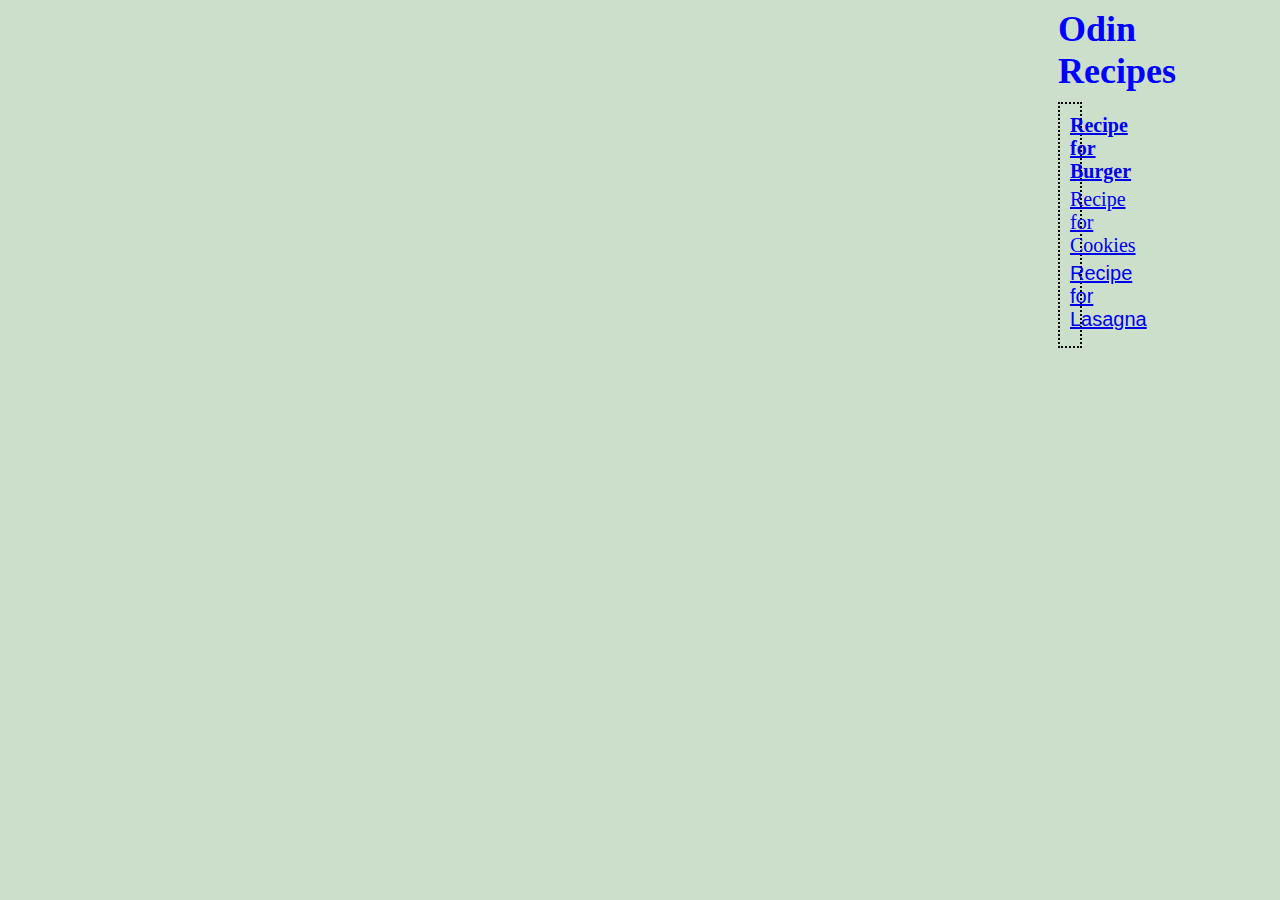
<file: index.html>
<!DOCTYPE html>
<html lang="en">
<head>
  <meta charset="UTF-8">
  <meta name="viewport" content="width=device-width, initial-scale=1.0">
  <title>Recipes</title>
  <link rel="stylesheet" href="style.css">
</head>
  <h1 class="recipes">Odin Recipes</h1>
  <ul class="links ingredients">
    <li id="burger"><a href="recipes/burger.html">Recipe for Burger</a></li>
    <li id="cookies"><a href="recipes/cookies.html">Recipe for Cookies</a></li>
    <li><a href="recipes/lasagna.html">Recipe for Lasagna</a></li>
  </ul>
</body>
</html>
</file>
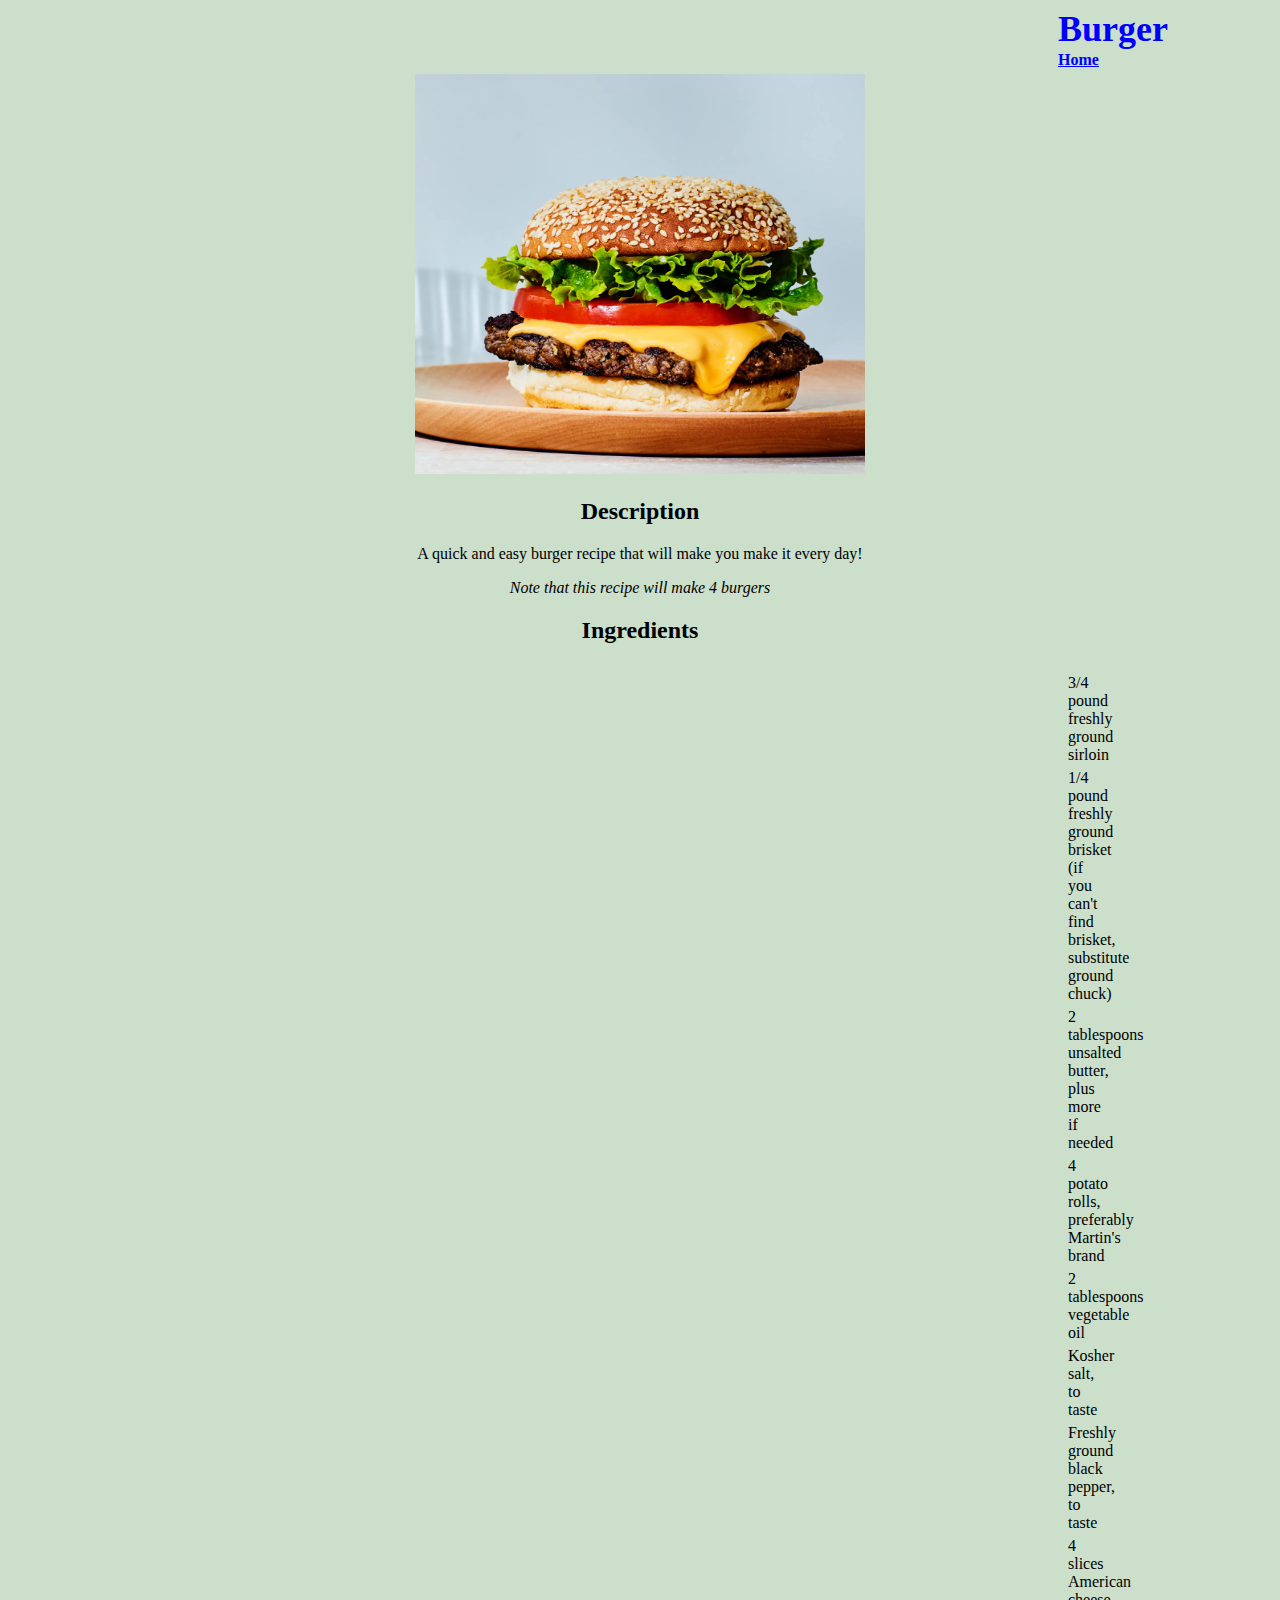
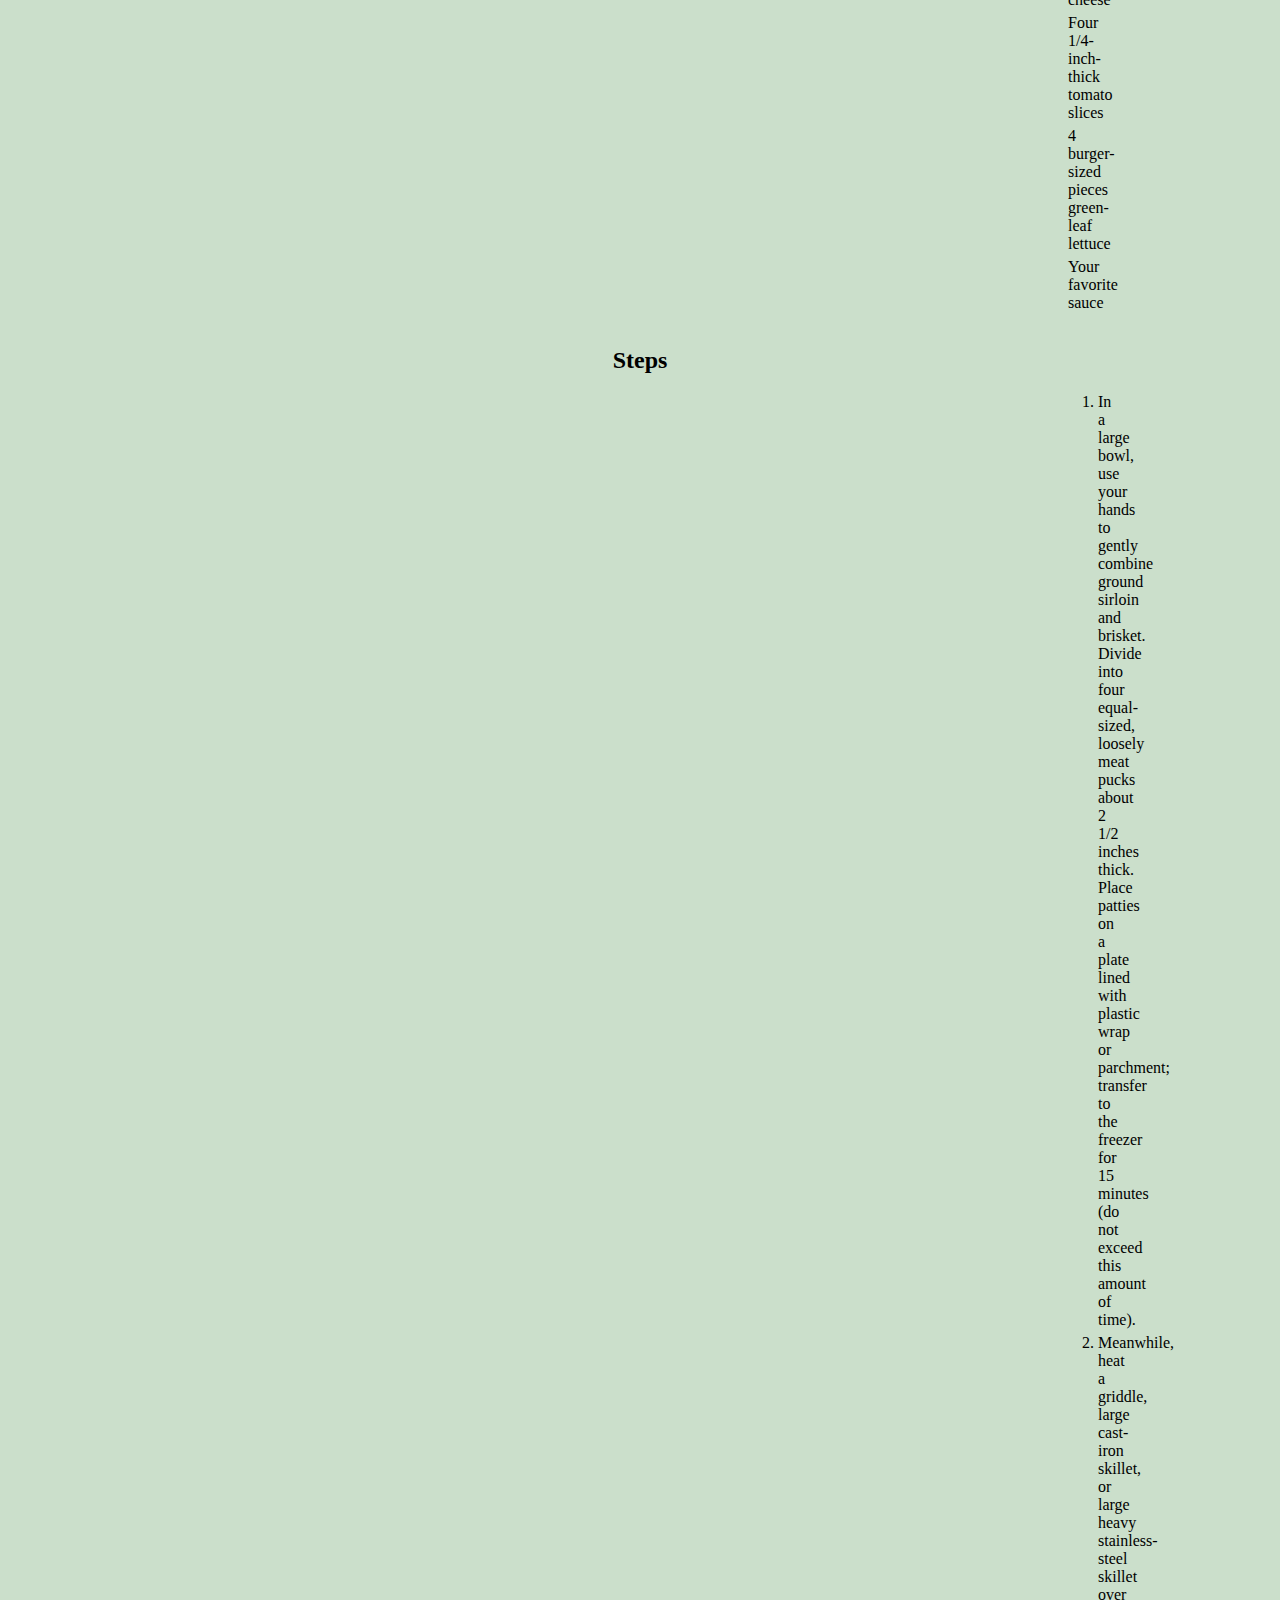
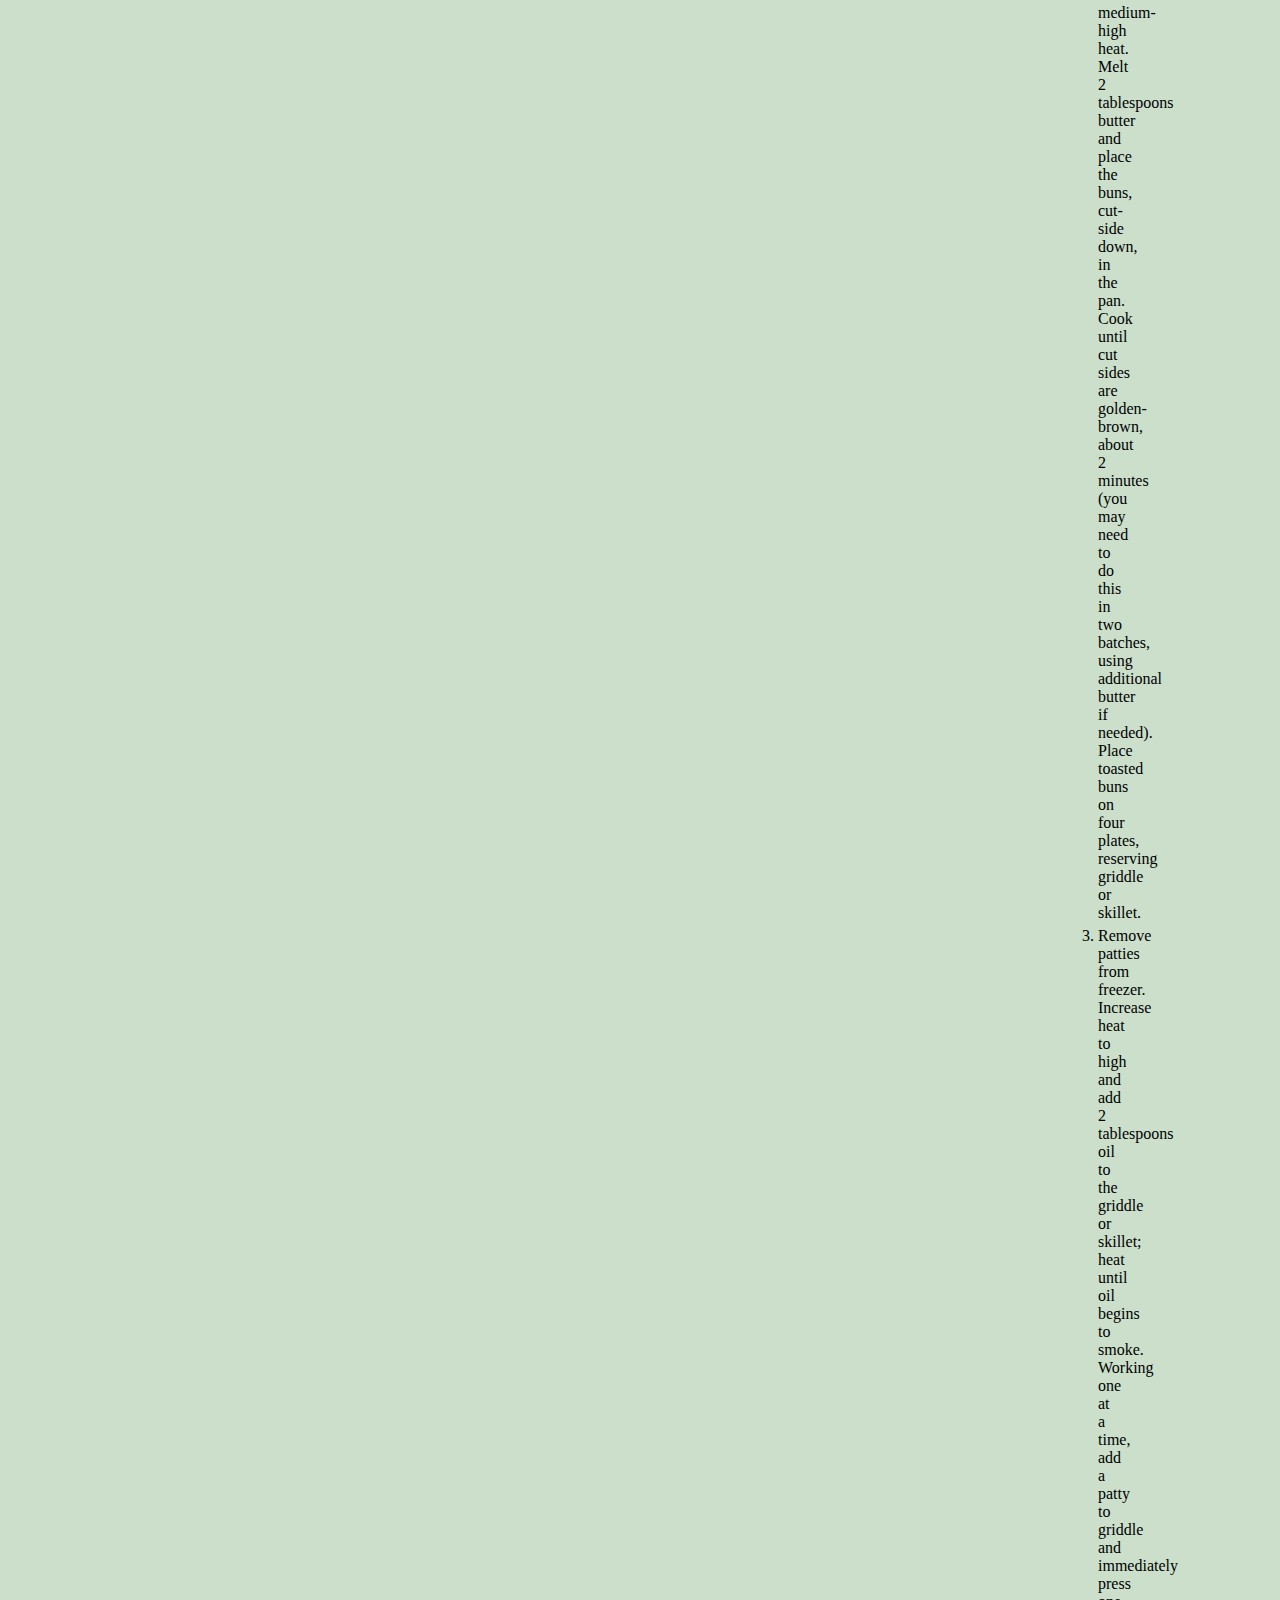
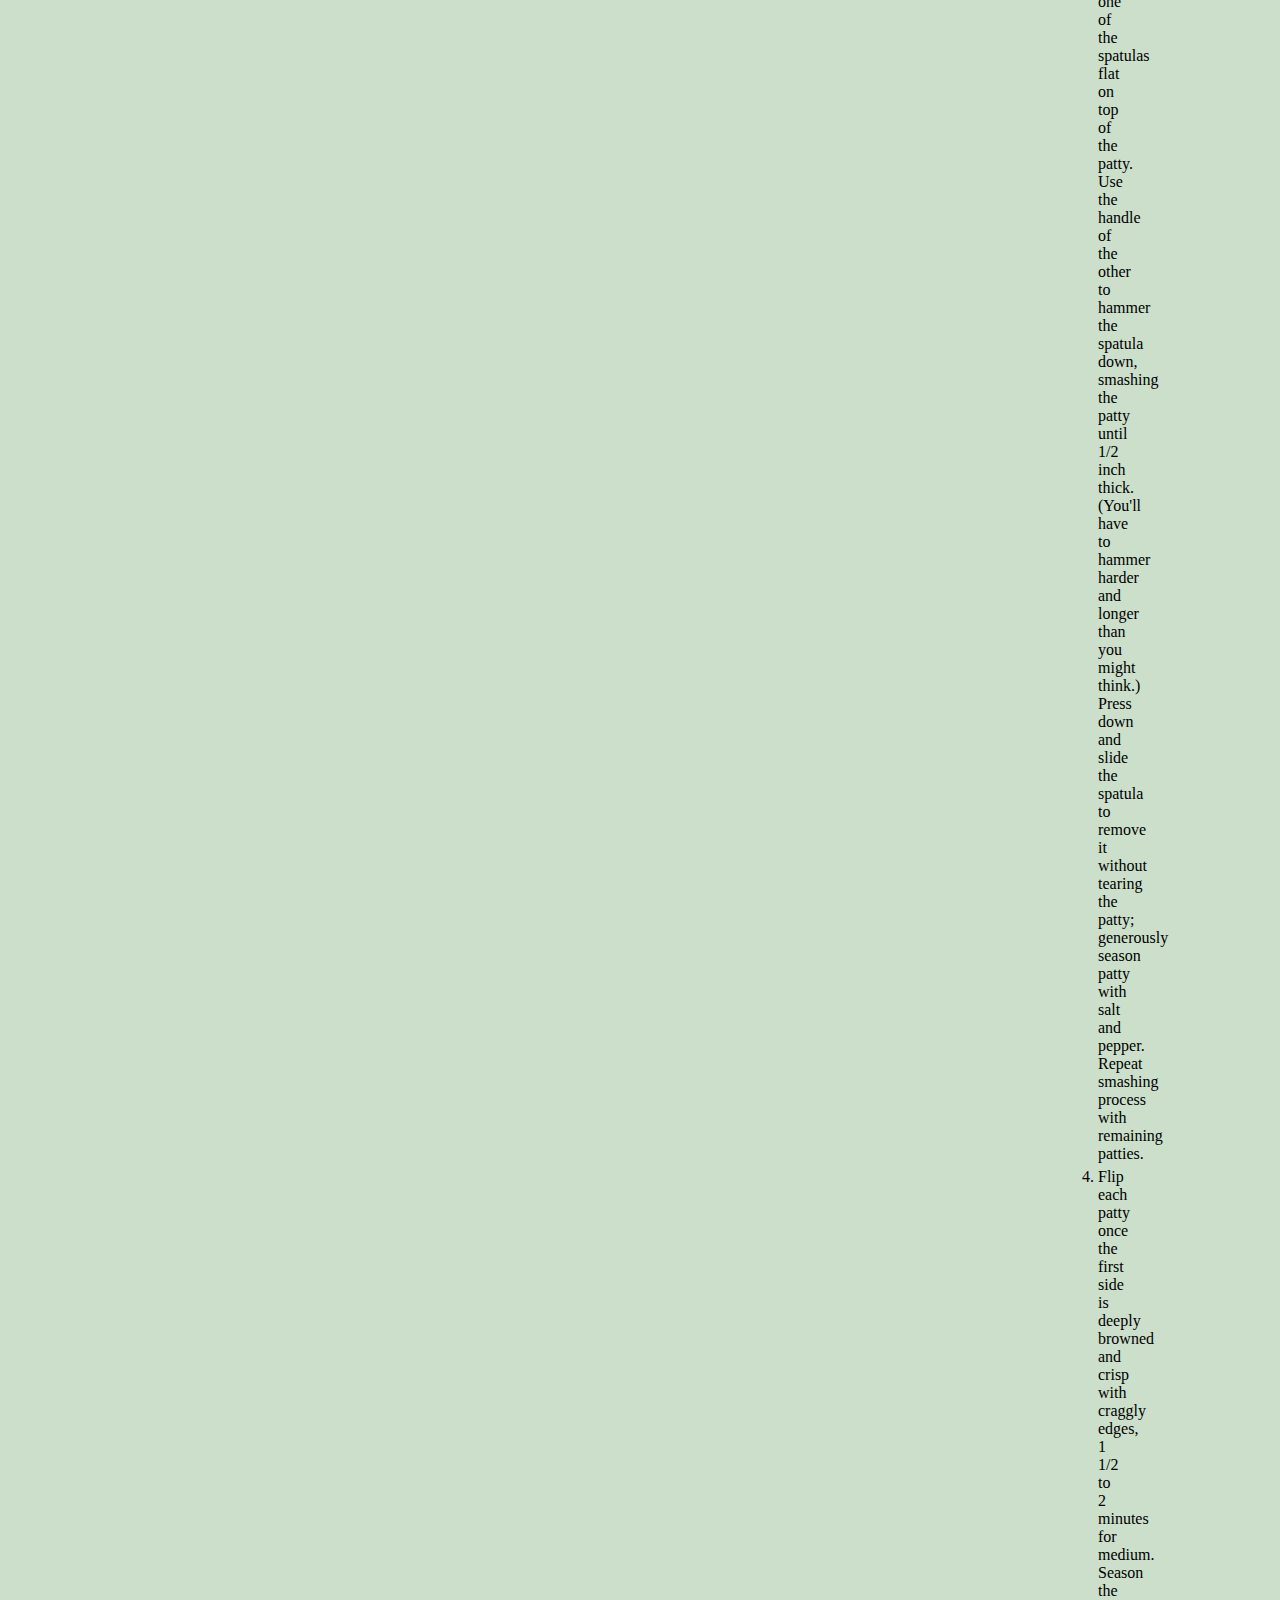
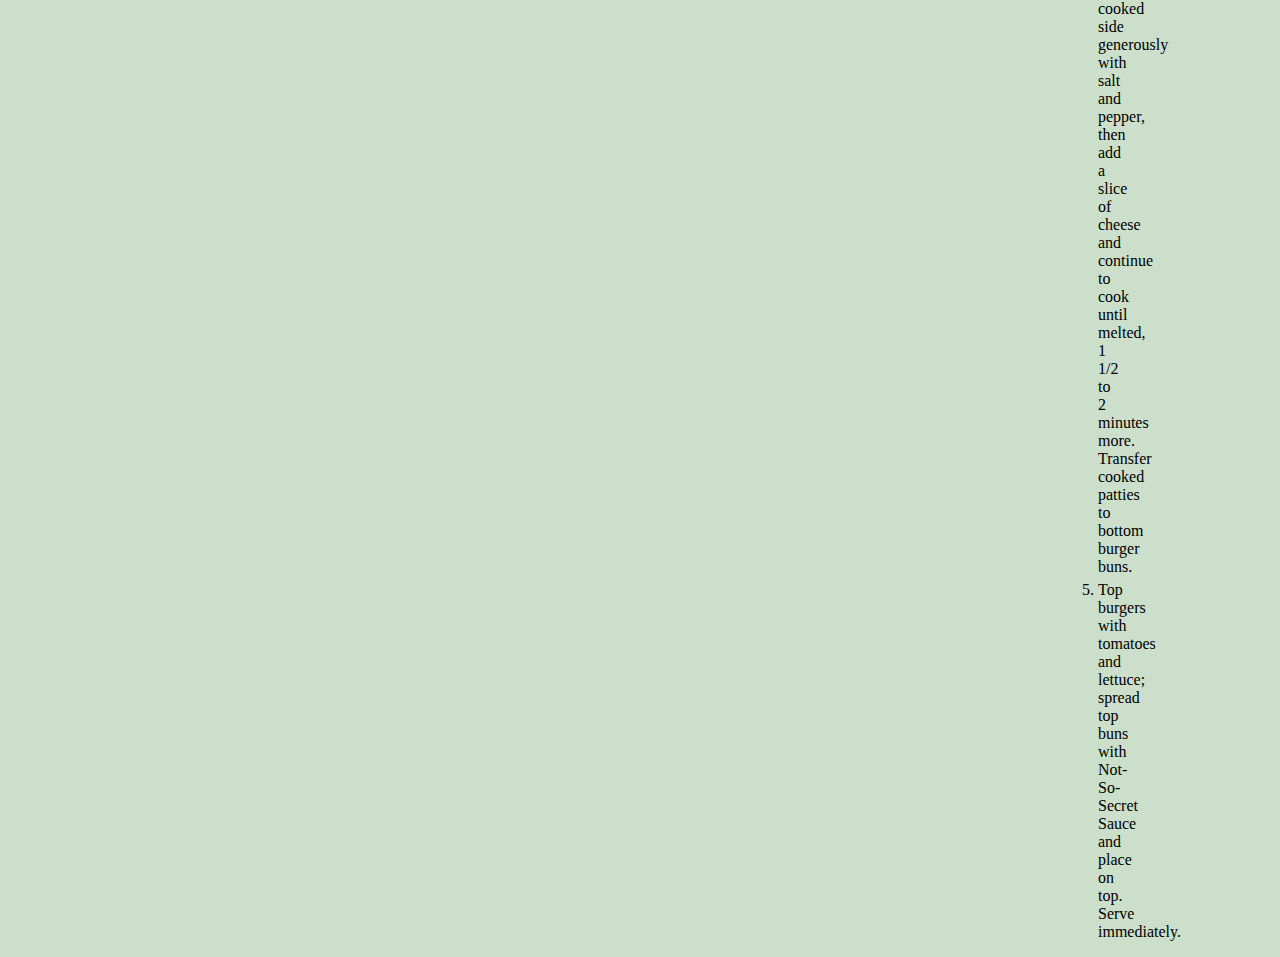
<file: recipes/burger.html>
<!DOCTYPE html>
<html lang="en">
<head>
  <meta charset="UTF-8">
  <meta name="viewport" content="width=device-width, initial-scale=1.0">
  <title>Burger</title>
  <link rel="stylesheet" href="../style.css">
</head>
<body class="center-all">
  <h1 class="recipes">Burger</h1>
  <a href="../index.html" class="home">Home</a>
  <img src="../img/burger.jpg" alt="a finished burger" height="400" width="450">
  <h2>Description</h2>
  <p>A quick and easy burger recipe that will make you make it every day!</p>
  <p><em>Note that this recipe will make 4 burgers</em></p>
  <h2>Ingredients</h2>
  <ul class="ingredients">
    <li>3/4 pound freshly ground sirloin</li>
    <li>1/4 pound freshly ground brisket (if you can't find brisket, substitute ground chuck)</li>
    <li>2 tablespoons unsalted butter, plus more if needed</li>
    <li>4 potato rolls, preferably Martin's brand</li>
    <li>2 tablespoons vegetable oil</li>
    <li>Kosher salt, to taste</li>
    <li>Freshly ground black pepper, to taste</li>
    <li>4 slices American cheese</li>
    <li>Four 1/4-inch-thick tomato slices</li>
    <li>4 burger-sized pieces green-leaf lettuce</li>
    <li>Your favorite sauce</li>
  </ul>
  <h2>Steps</h2>
  <ol class="steps">
    <li>In a large bowl, use your hands to gently combine ground sirloin and brisket. Divide into four equal-sized, loosely meat pucks about 2 1/2 inches thick. Place patties on a plate lined with plastic wrap or parchment; transfer to the freezer for 15 minutes (do not exceed this amount of time).</li>
    <li>Meanwhile, heat a griddle, large cast-iron skillet, or large heavy stainless-steel skillet over medium-high heat. Melt 2 tablespoons butter and place the buns, cut-side down, in the pan. Cook until cut sides are golden-brown, about 2 minutes (you may need to do this in two batches, using additional butter if needed). Place toasted buns on four plates, reserving griddle or skillet.</li>
    <li>Remove patties from freezer. Increase heat to high and add 2 tablespoons oil to the griddle or skillet; heat until oil begins to smoke. Working one at a time, add a patty to griddle and immediately press one of the spatulas flat on top of the patty. Use the handle of the other to hammer the spatula down, smashing the patty until 1/2 inch thick. (You'll have to hammer harder and longer than you might think.) Press down and slide the spatula to remove it without tearing the patty; generously season patty with salt and pepper. Repeat smashing process with remaining patties.</li>
    <li>Flip each patty once the first side is deeply browned and crisp with craggly edges, 1 1/2 to 2 minutes for medium. Season the cooked side generously with salt and pepper, then add a slice of cheese and continue to cook until melted, 1 1/2 to 2 minutes more. Transfer cooked patties to bottom burger buns.</li>
    <li>Top burgers with tomatoes and lettuce; spread top buns with Not-So-Secret Sauce and place on top. Serve immediately.</li>
  </ol>
</body>
</html>
</file>
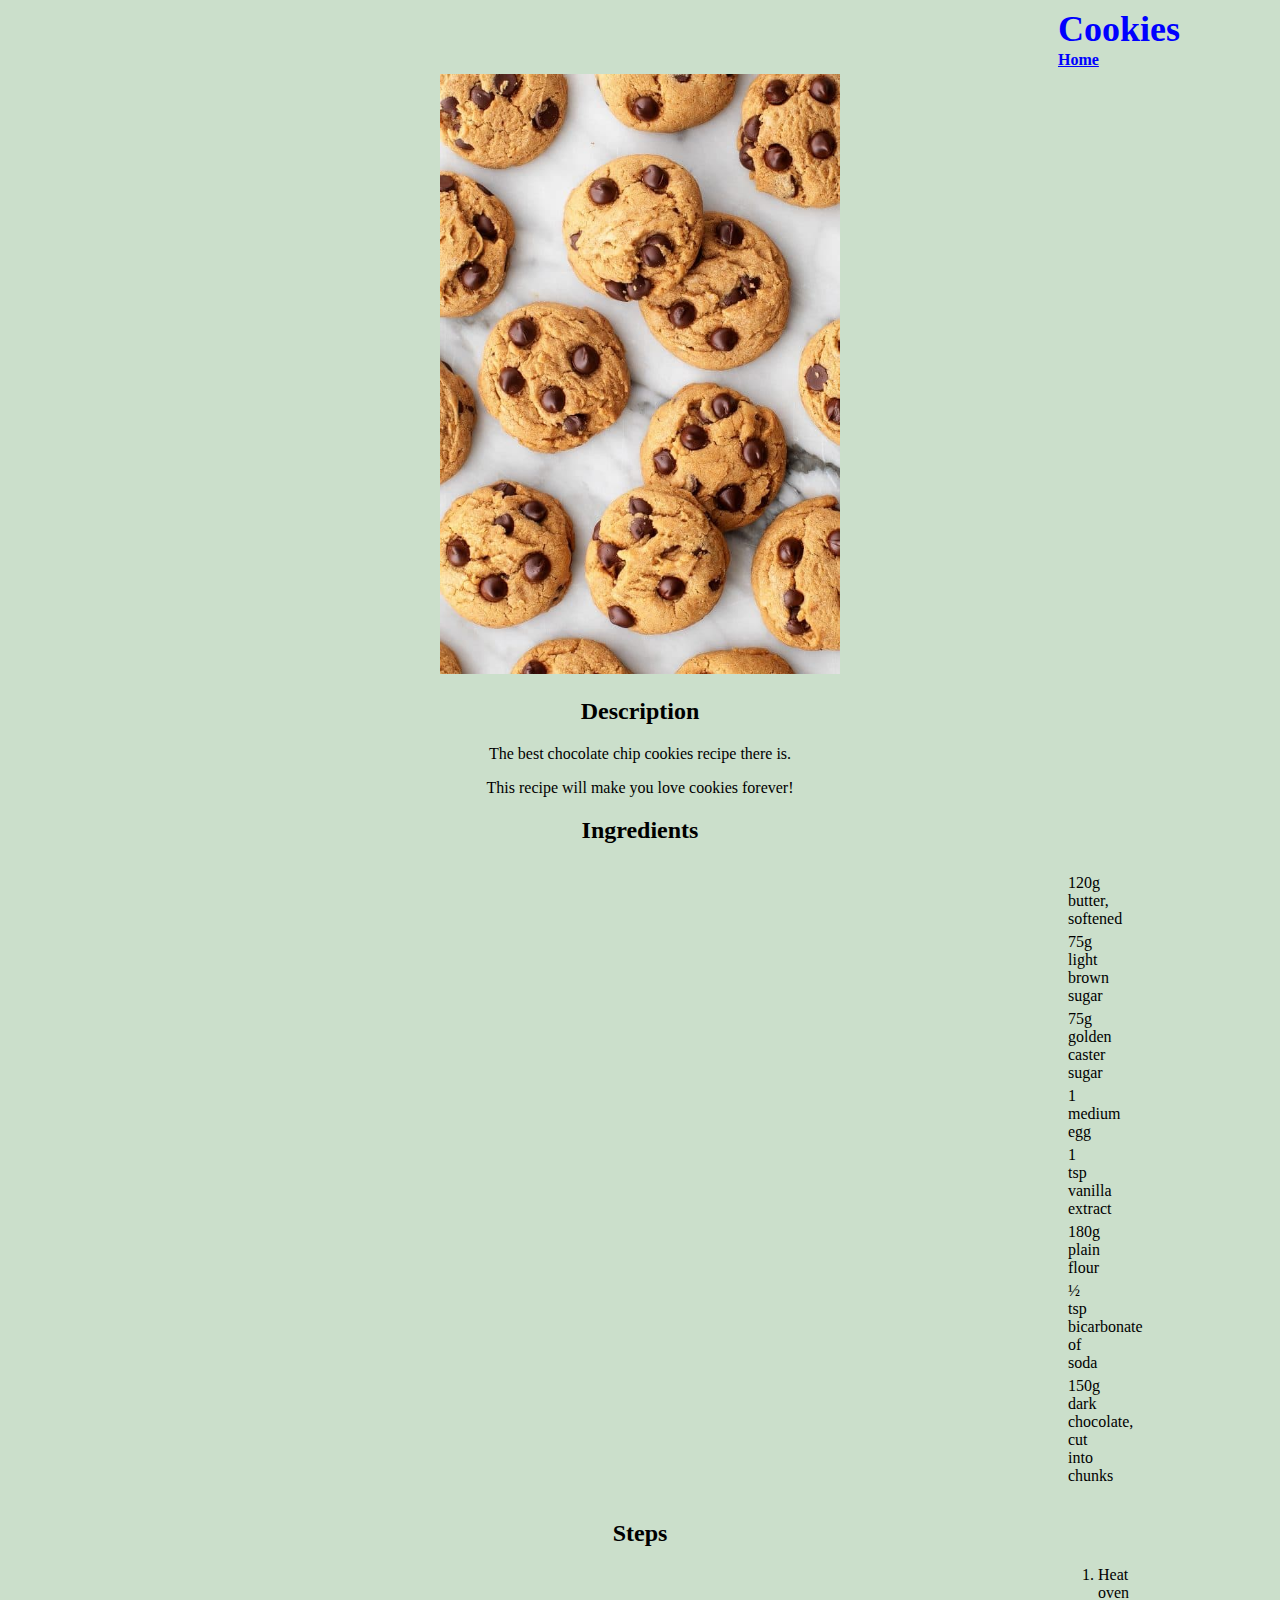
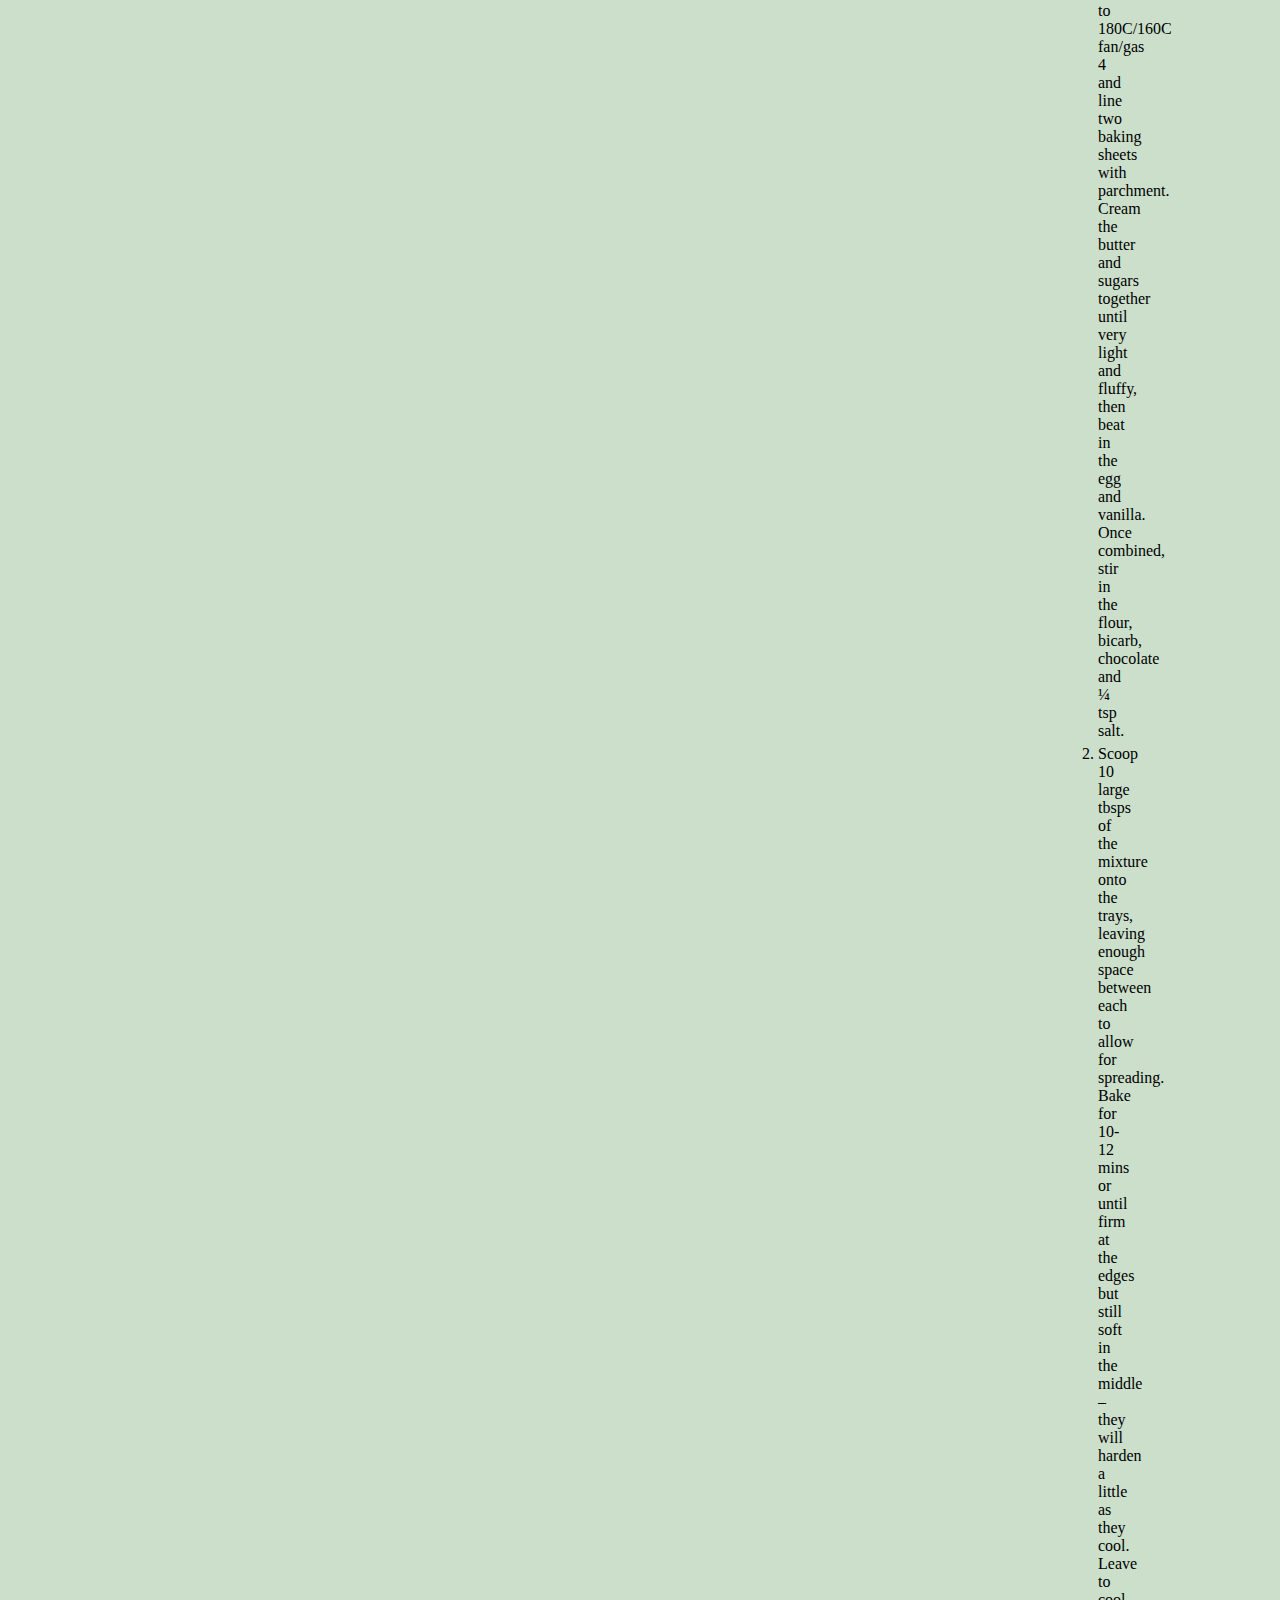
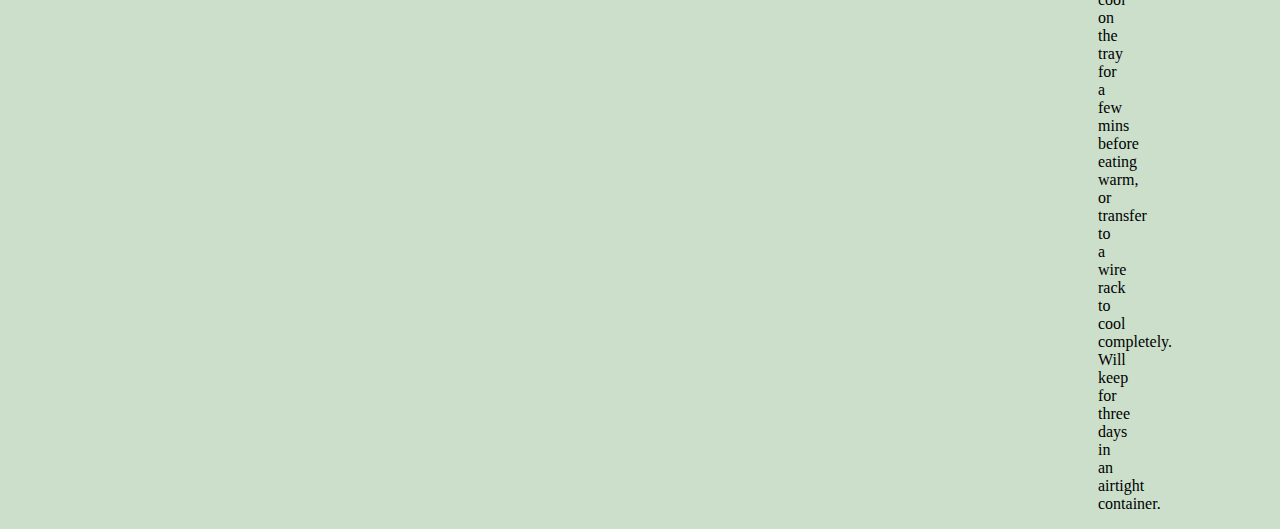
<file: recipes/cookies.html>
<!DOCTYPE html>
<html lang="en">
<head>
  <meta charset="UTF-8">
  <meta name="viewport" content="width=device-width, initial-scale=1.0">
  <title>Cookies</title>
  <link rel="stylesheet" href="../style.css">
</head>
<body class="center-all">
  <h1 class="recipes">Cookies</h1>
  <a href="../index.html" class="home">Home</a>
  <img src="../img/cookies.jpg" alt="cookies" height="600" width="400">
  <h2>Description</h2>
  <p>The best chocolate chip cookies recipe there is.</p>
  <p>This recipe will make you love cookies forever!</p>
  <h2>Ingredients</h2>
  <ul class="ingredients">
    <li>120g butter, softened</li>
    <li>75g light brown sugar</li>
    <li>75g golden caster sugar</li>
    <li>1 medium egg</li>
    <li>1 tsp vanilla extract</li>
    <li>180g plain flour</li>
    <li>½ tsp bicarbonate of soda</li>
    <li>150g dark chocolate, cut into chunks</li>
  </ul>
  <h2>Steps</h2>
  <ol class="steps">
    <li>Heat oven to 180C/160C fan/gas 4 and line two baking sheets with parchment. Cream the butter and sugars together until very light and fluffy, then beat in the egg and vanilla. Once combined, stir in the flour, bicarb, chocolate and ¼ tsp salt.</li>
    <li>Scoop 10 large tbsps of the mixture onto the trays, leaving enough space between each to allow for spreading. Bake for 10-12 mins or until firm at the edges but still soft in the middle – they will harden a little as they cool. Leave to cool on the tray for a few mins before eating warm, or transfer to a wire rack to cool completely. Will keep for three days in an airtight container.</li>
  </ol>
</body>
</html>
</file>
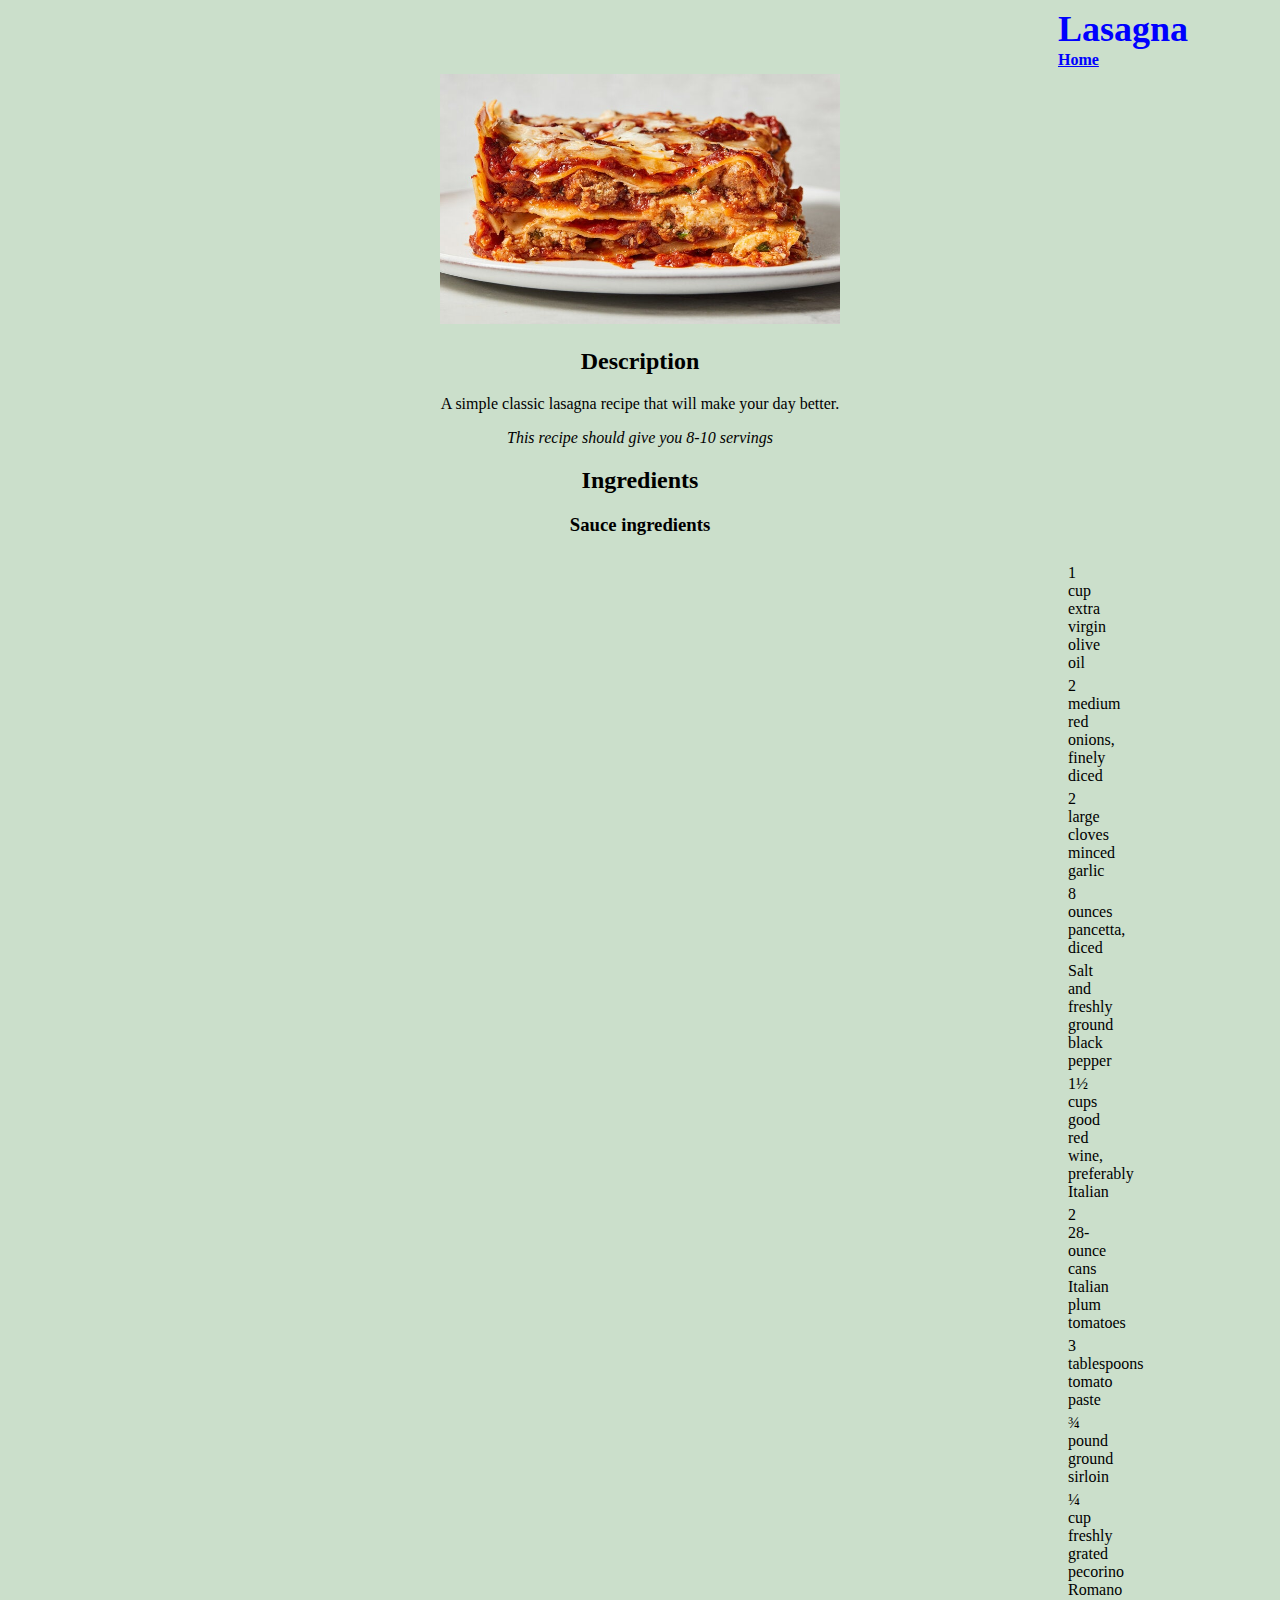
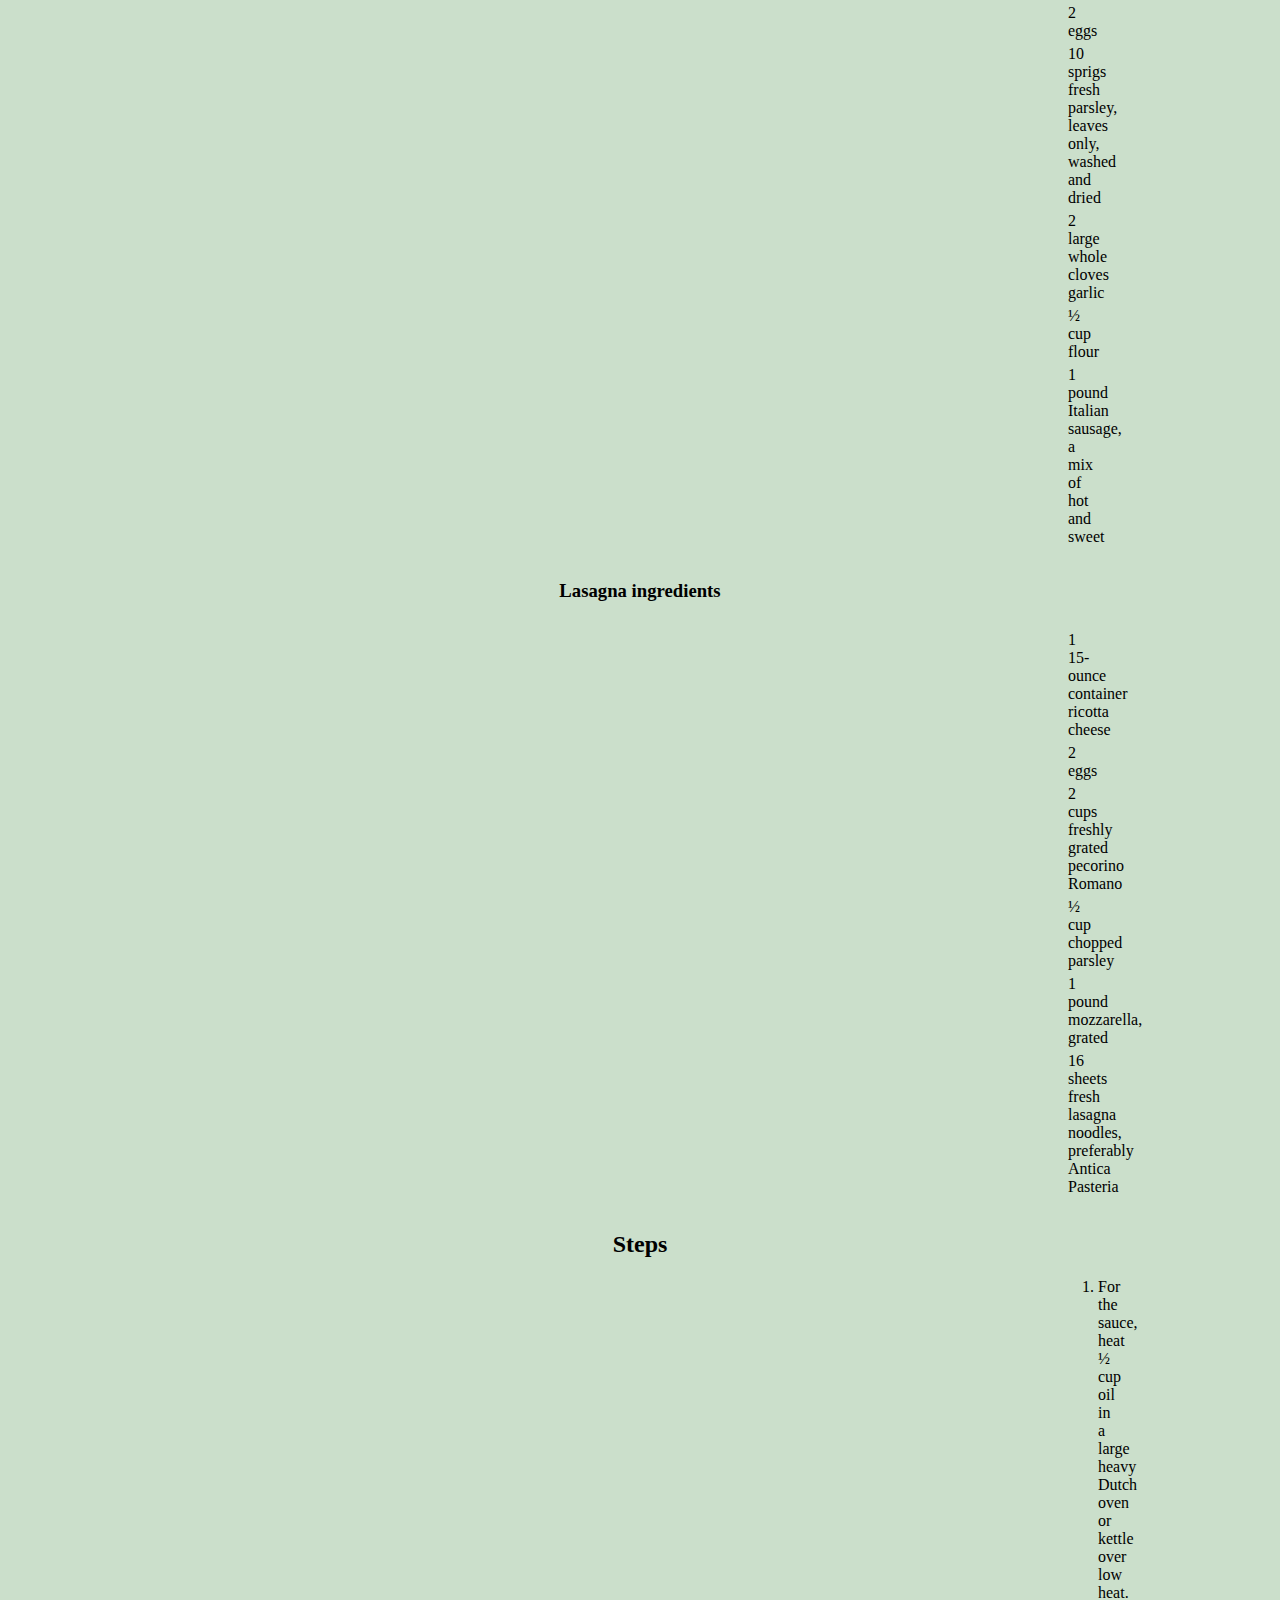
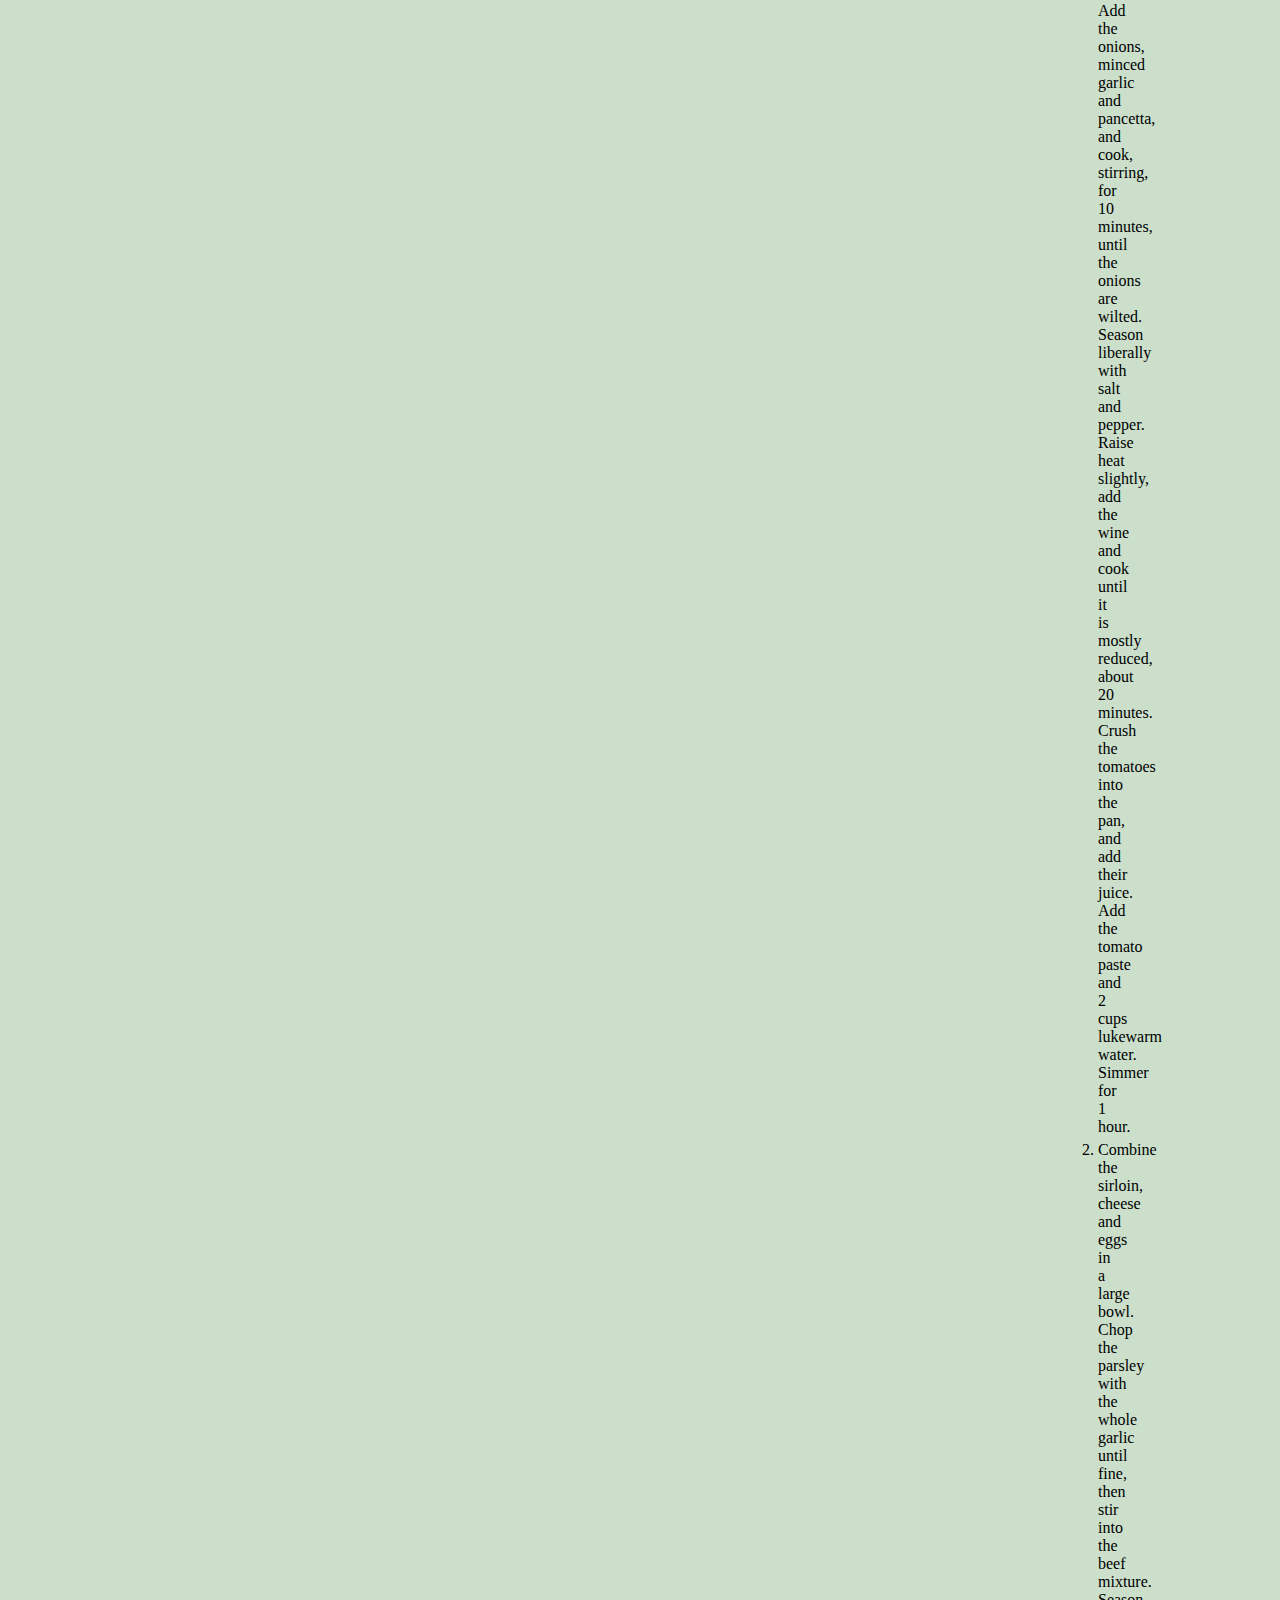
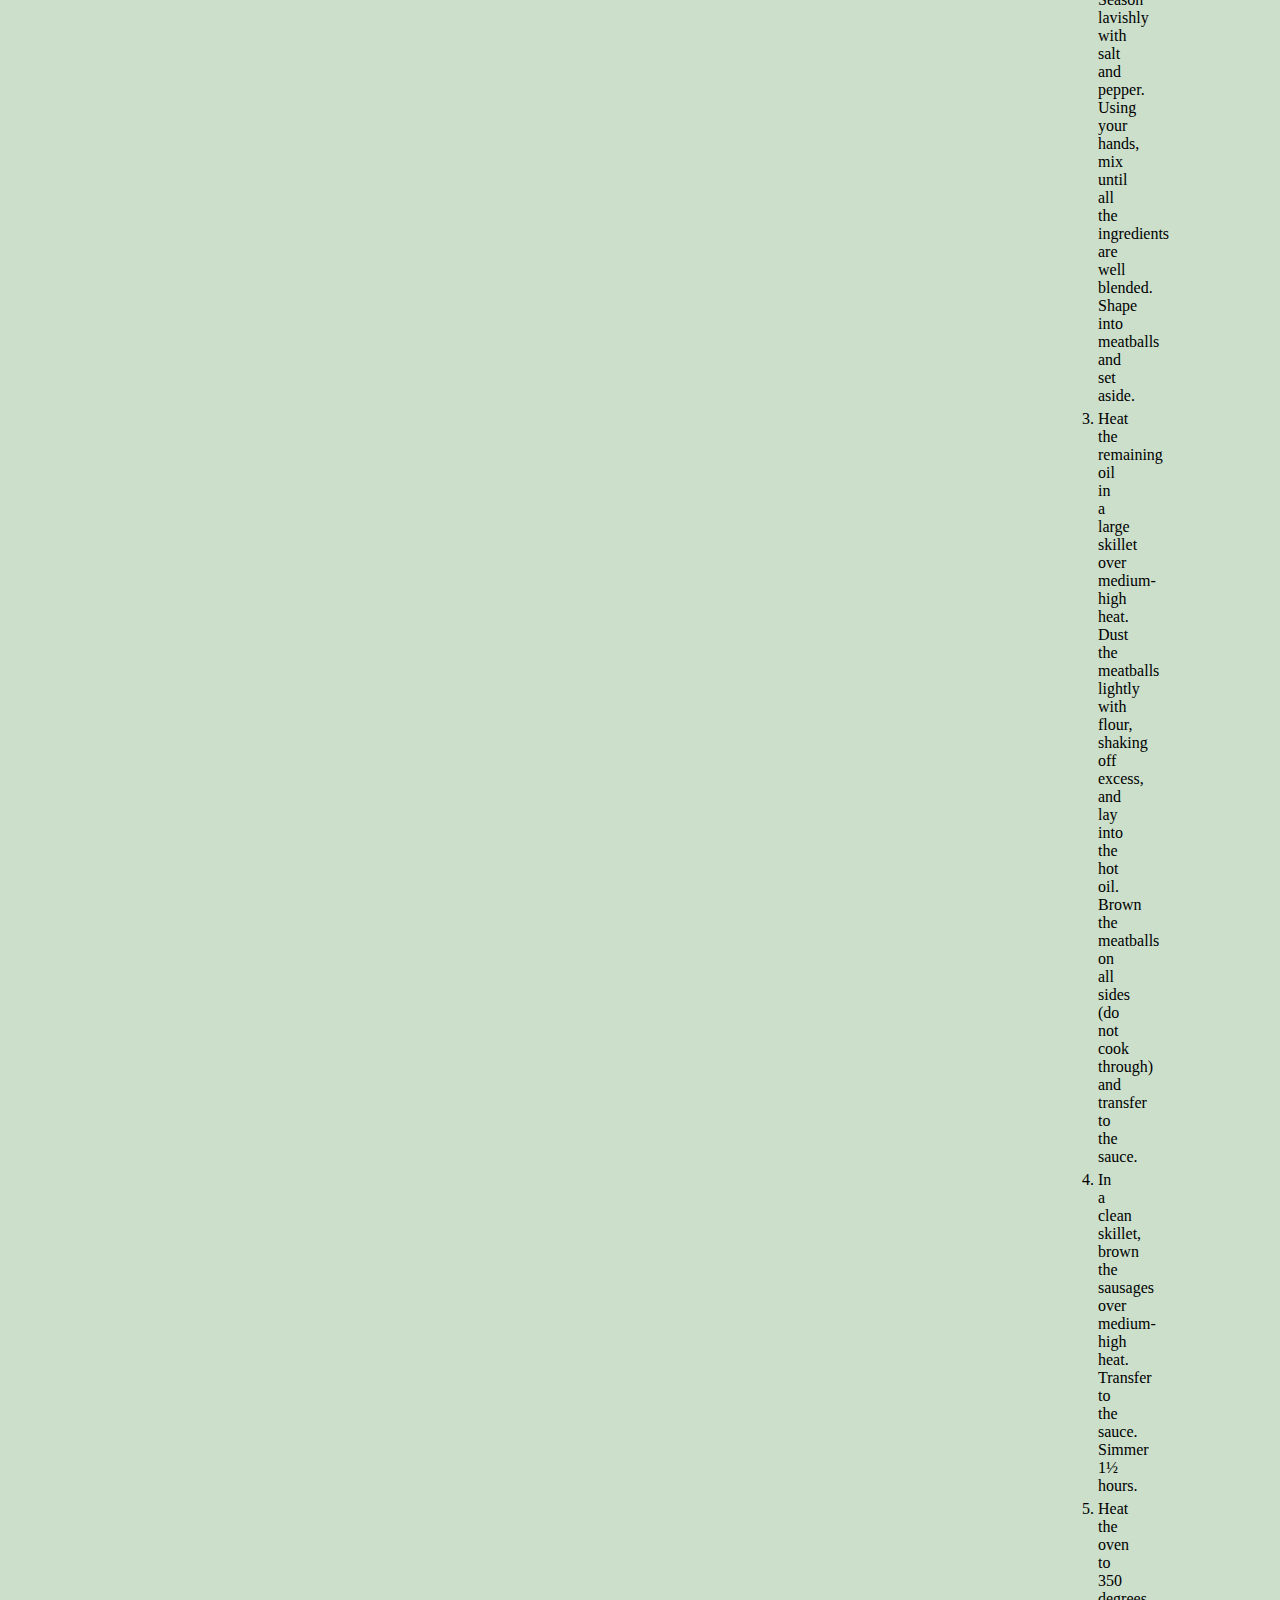
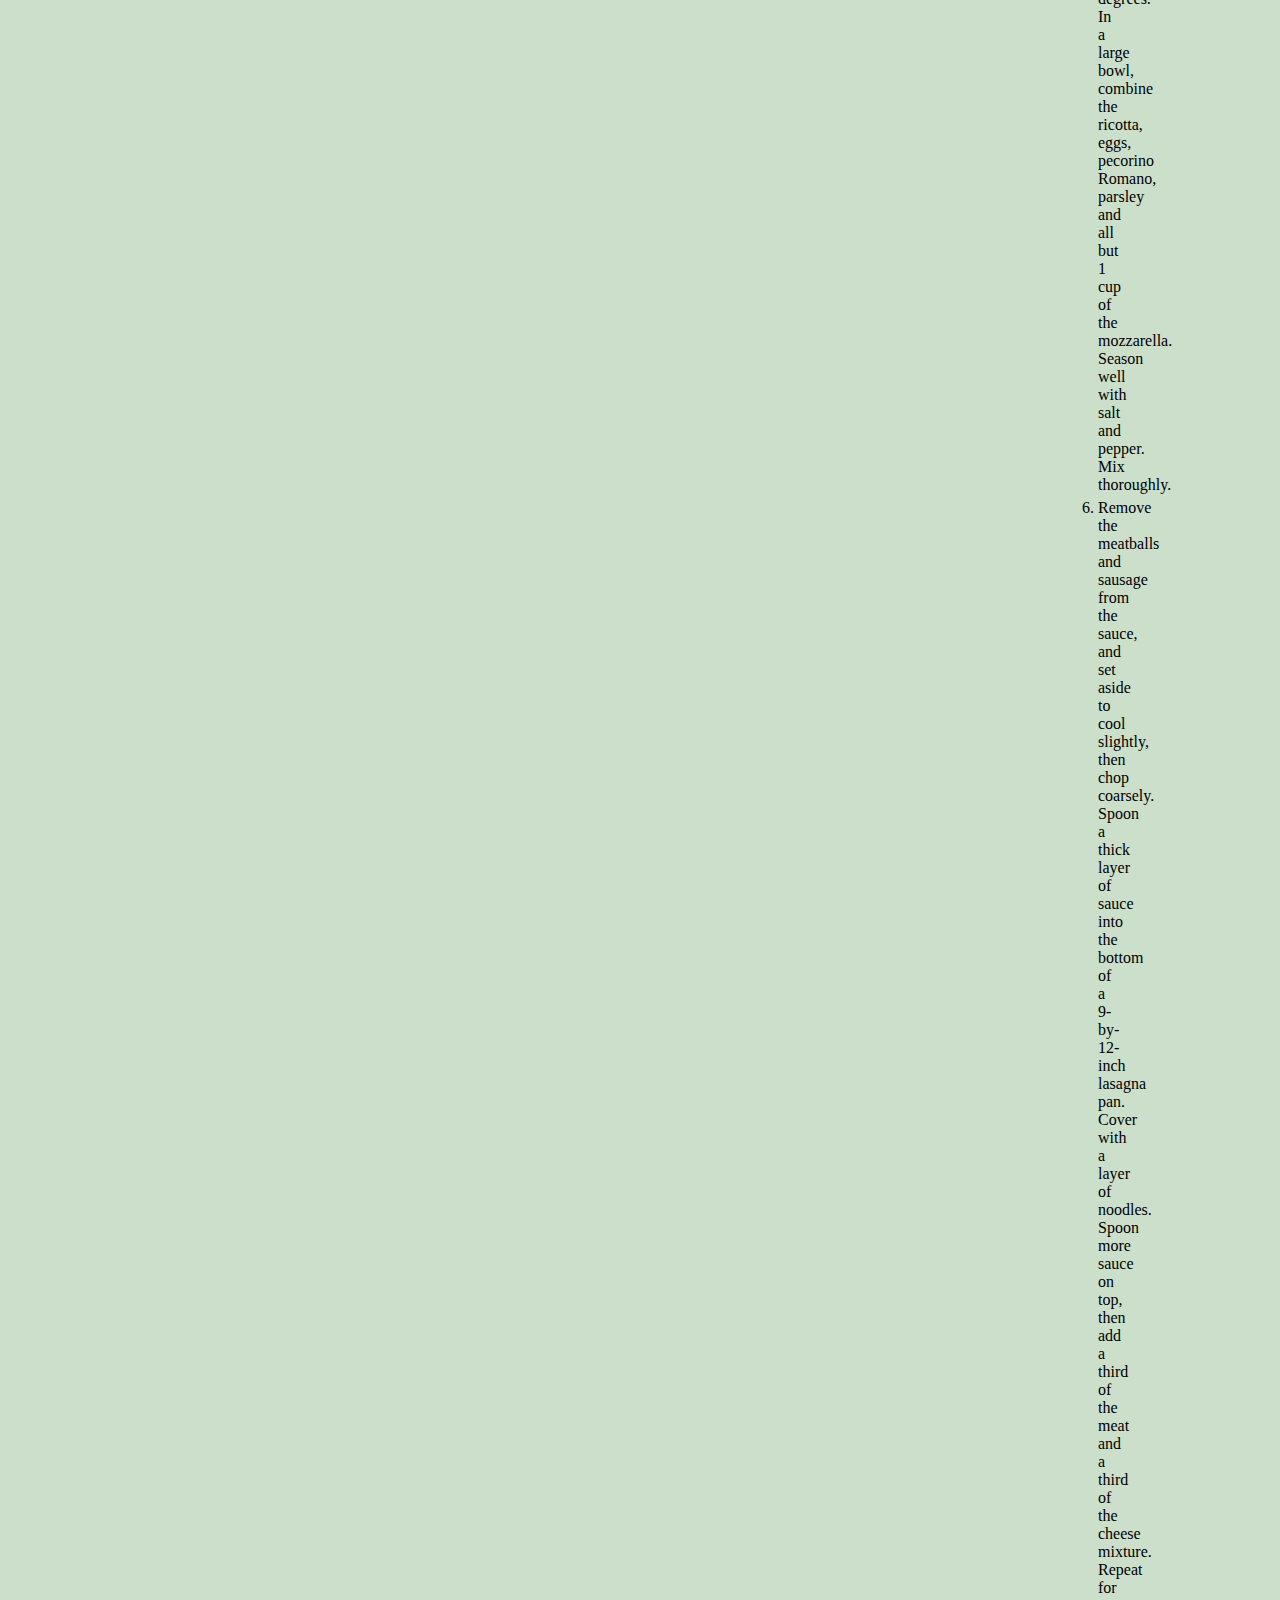
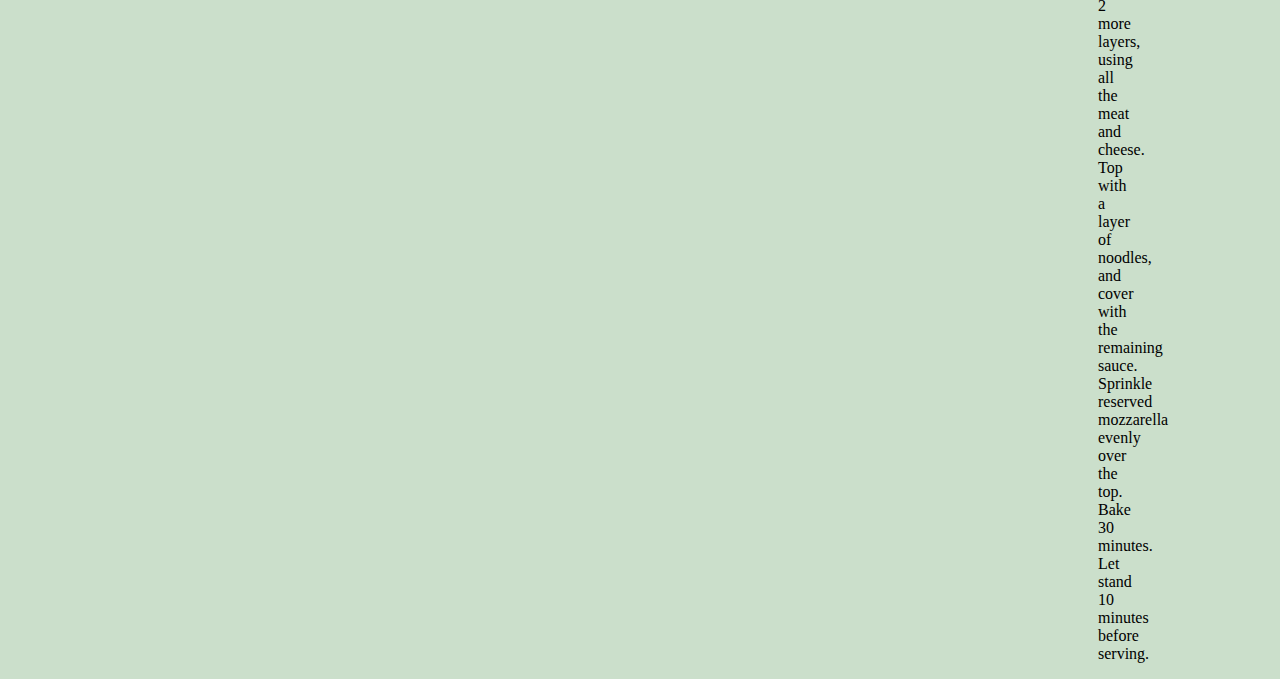
<file: recipes/lasagna.html>
<!DOCTYPE html>
<html lang="en">
<head>
  <meta charset="UTF-8">
  <meta name="viewport" content="width=device-width, initial-scale=1.0">
  <title>Lasagna</title>
  <link rel="stylesheet" href="../style.css">
</head>
<body class="center-all">
  <h1 class="recipes">Lasagna</h1>
  <a href="../index.html" class="home">Home</a>
  <img src="../img/lasagna.jpg" alt="a square piece of lasagna" width="400" height="250">
  <h2>Description</h2>
  <p>A simple classic lasagna recipe that will make your day better.</p>
  <p><em>This recipe should give you 8-10 servings</em></p>
  <h2>Ingredients</h2>
  <h3>Sauce ingredients</h3>
  <ul class="ingredients">
    <li>1 cup extra virgin olive oil</li>
    <li>2 medium red onions, finely diced</li>
    <li>2 large cloves minced garlic</li>
    <li>8 ounces pancetta, diced</li>
    <li>Salt and freshly ground black pepper</li>
    <li>1½ cups good red wine, preferably Italian</li>
    <li>2 28-ounce cans Italian plum tomatoes</li>
    <li>3 tablespoons tomato paste</li>
    <li>¾ pound ground sirloin</li>
    <li>¼ cup freshly grated pecorino Romano</li>
    <li>2 eggs</li>
    <li>10 sprigs fresh parsley, leaves only, washed and dried</li>
    <li>2 large whole cloves garlic</li>
    <li>½ cup flour</li>
    <li>1 pound Italian sausage, a mix of hot and sweet</li>
  </ul>
  <h3>Lasagna ingredients</h3>
  <ul class="ingredients">
    <li>1 15-ounce container ricotta cheese</li>
    <li>2 eggs</li>
    <li>2 cups freshly grated pecorino Romano</li>
    <li>½ cup chopped parsley</li>
    <li>1 pound mozzarella, grated</li>
    <li>16 sheets fresh lasagna noodles, preferably Antica Pasteria</li>
  </ul>
  <h2>Steps</h2>
  <ol class="steps">
    <li>For the sauce, heat ½ cup oil in a large heavy Dutch oven or kettle over low heat. Add the onions, minced garlic and pancetta, and cook, stirring, for 10 minutes, until the onions are wilted. Season liberally with salt and pepper. Raise heat slightly, add the wine and cook until it is mostly reduced, about 20 minutes. Crush the tomatoes into the pan, and add their juice. Add the tomato paste and 2 cups lukewarm water. Simmer for 1 hour.</li>
    <li>Combine the sirloin, cheese and eggs in a large bowl. Chop the parsley with the whole garlic until fine, then stir into the beef mixture. Season lavishly with salt and pepper. Using your hands, mix until all the ingredients are well blended. Shape into meatballs and set aside.</li>
    <li>Heat the remaining oil in a large skillet over medium-high heat. Dust the meatballs lightly with flour, shaking off excess, and lay into the hot oil. Brown the meatballs on all sides (do not cook through) and transfer to the sauce.</li>
    <li>In a clean skillet, brown the sausages over medium-high heat. Transfer to the sauce. Simmer 1½ hours.</li>
    <li>Heat the oven to 350 degrees. In a large bowl, combine the ricotta, eggs, pecorino Romano, parsley and all but 1 cup of the mozzarella. Season well with salt and pepper. Mix thoroughly.</li>
    <li>Remove the meatballs and sausage from the sauce, and set aside to cool slightly, then chop coarsely. Spoon a thick layer of sauce into the bottom of a 9-by-12-inch lasagna pan. Cover with a layer of noodles. Spoon more sauce on top, then add a third of the meat and a third of the cheese mixture. Repeat for 2 more layers, using all the meat and cheese. Top with a layer of noodles, and cover with the remaining sauce. Sprinkle reserved mozzarella evenly over the top. Bake 30 minutes. Let stand 10 minutes before serving.</li>
  </ol>
</body>
</html>
</file>
<file: style.css>
.recipes {
  font-size: 36px;
  background-color: lightgreen;
  color: blue;
  text-align: center;
  margin: 0 auto;
  margin-left: 1050px;
  margin-right: 1050px;
}

.links {
  font-weight: 400;
  font-size: 20px;
  font-family: sans-serif;
  text-align: center;
  border: 2px dotted black;
  margin-top: 10px;
  margin-left: 1050px;
  margin-right: 1050px;
}

#burger {
  font-family: fantasy;
  font-weight: 900;
}

#cookies {
  font-family: cursive;
}

.home {
  font-weight: bold;
  color: blue;
  background-color: lightgreen;
  display: block;
  margin: 0 1050px 5px 1050px;
  border-top: 1px solid black;
}

.center-all {
  text-align: center;
}

.steps {
  text-align: center;
  margin-left: 1050px;
  margin-right: 1050px;
}

.ingredients {
  list-style-type: none;
  margin-left: 1050px;
  margin-right: 1050px;
}

body {
  background-color: rgb(203, 223, 203);
}

ul {
  margin-bottom: 10px;
  padding: 10px;
}

li {
  margin-bottom: 5px;
}
</file>
